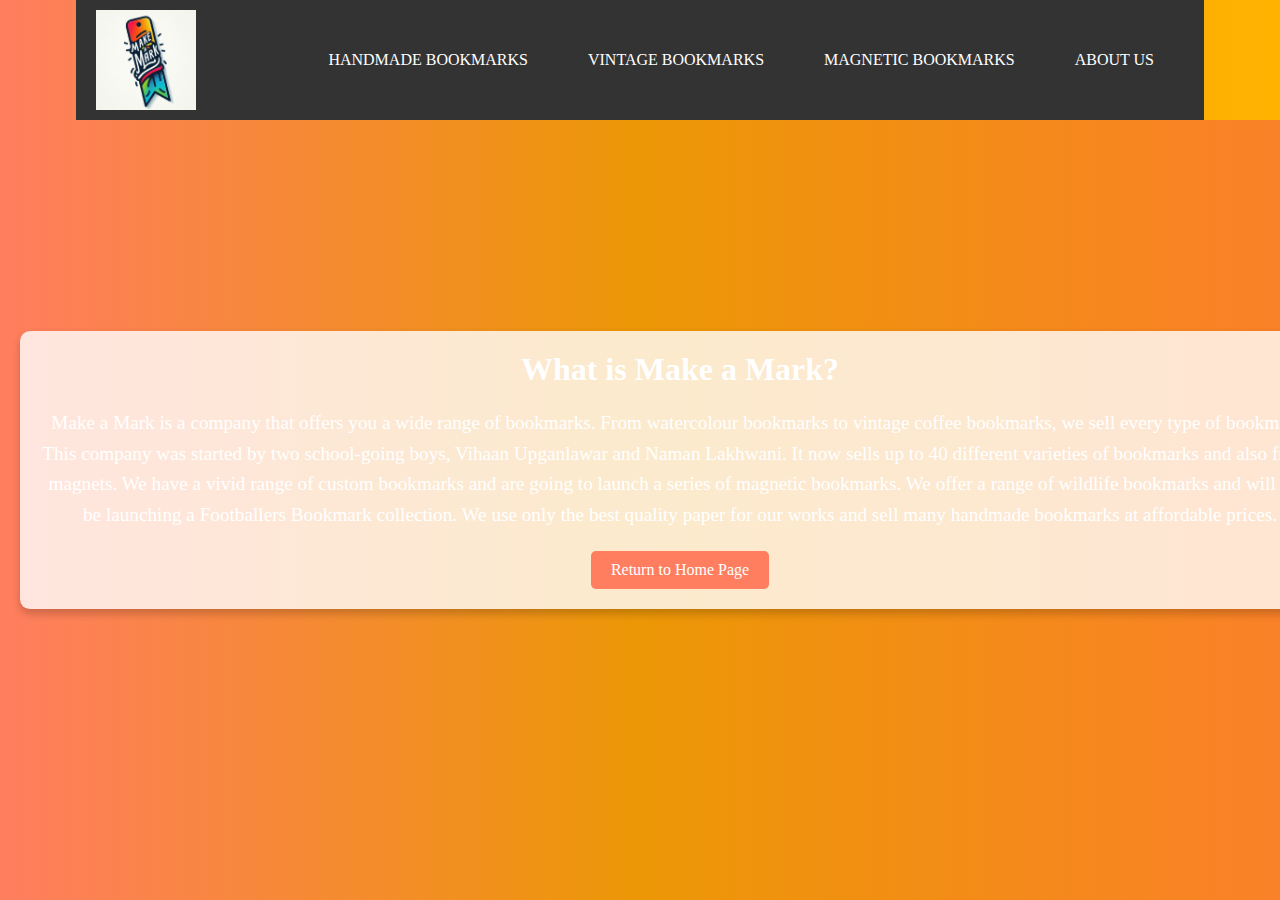
<file: index.html>
<!DOCTYPE html>
<html lang="en">
<head>
    <meta charset="UTF-8">
    <meta name="viewport" content="width=device-width, initial-scale=1.0">
    <title>Make a Mark by Vihaan</title>
    <link rel="stylesheet" href="style.css">
    <style>
        body {
            margin: 0;
            font-family: "Times New Roman", Times, serif;
            background: linear-gradient(to right, #ff7e5f, #ec9706, #fa8128); /* Vibrant gradient background */
            color: #333;
        }
        .banner {
            width: 100%;
            height: auto;
            background: linear-gradient(to right, #ff7e5f, #ec9706,#ffb300); /* Gradient background for banner */
        }
        .navbar {
            display: flex;
            justify-content: space-between;
            align-items: center;
            padding: 10px 20px;
            background: #333;
        }
        .navbar .logo {
            width: 100px;
			<img src="logo1.jpg" alt="Make a Mark Logo" class="logo">

        }
        .navbar nav ul {
            list-style: none;
            display: flex;
            margin: 0;
            padding: 0;
        }
        .navbar nav ul li {
            margin-left: 20px;
        }
        .navbar nav ul li a {
            text-decoration: none;
            color: white;
            padding: 5px 10px;
            transition: background 0.3s, border-bottom 0.3s;
            border-bottom: 3px solid transparent;
        }
        .navbar nav ul li a:hover,
        .navbar nav ul li a:focus {
            background: #ff7e5f;
            border-bottom: 3px solid #ec9706;
        }
        .hamburger {
            display: none;
            flex-direction: column;
            cursor: pointer;
        }
        .hamburger div {
            width: 25px;
            height: 3px;
            background: white;
            margin: 4px;
        }
        .content {
            padding: 20px;
            text-align: center;
            background: rgba(255, 255, 255, 0.8); /* Semi-transparent background */
            margin: 20px;
            border-radius: 10px;
            box-shadow: 0 4px 8px rgba(0, 0, 0, 0.2);
        }
        .content h1 {
            font-size: 2em;
            margin-bottom: 20px;
        }
        .content p {
            font-size: 1.2em;
            line-height: 1.6;
        }
        .home-button {
            display: inline-block;
            margin-top: 20px;
            padding: 10px 20px;
            background: #ff7e5f;
            color: white;
            text-decoration: none;
            border-radius: 5px;
            transition: background 0.3s;
        }
        .home-button:hover {
            background: #ec9706;
        }
        @media (max-width: 768px) {
            .navbar {
                flex-direction: column;
                align-items: flex-start;
            }
            .navbar nav ul {
                flex-direction: column;
                width: 100%;
                display: none;
            }
            .navbar nav ul li {
                margin: 10px 0;
            }
            .navbar nav ul.show {
                display: flex;
            }
            .hamburger {
                display: flex;
            }
            .content h1 {
                font-size: 1.5em;
            }
            .content p {
                font-size: 1em;
            }
        }
    </style>
</head>
<body>
    <div class="banner">
        <div class="navbar">
            <img src="logo1.jpg" class="logo" alt="Make a Mark Logo">
            <nav>
                <ul>
                    <li><a href="Handmade Bookmarks.html">Handmade Bookmarks</a></li>
                    <li><a href="Vintage Bookmarks.html">Vintage Bookmarks</a></li>
                    <li><a href="Magnetic Bookmarks.html">Magnetic Bookmarks</a></li>
                    <li><a href="About.html">About Us</a></li>
                </ul>
            </nav>
            <div class="hamburger" onclick="toggleMenu()">
                <div></div>
                <div></div>
                <div></div>
            </div>
        </div>
    </div>
    
    <div class="content">
        <h1>What is Make a Mark?</h1>
        <p>Make a Mark is a company that offers you a wide range of bookmarks. 
        From watercolour bookmarks to vintage coffee bookmarks, we sell every type of bookmark. 
        This company was started by two school-going boys, Vihaan Upganlawar and Naman Lakhwani. 
        It now sells up to 40 different varieties of bookmarks and also fridge magnets. 
        We have a vivid range of custom bookmarks and are going to launch a series of magnetic bookmarks. 
        We offer a range of wildlife bookmarks and will also be launching a Footballers Bookmark collection. 
        We use only the best quality paper for our works and sell many handmade bookmarks at affordable prices.</p>
        <a href="index.html" class="home-button">Return to Home Page</a>
    </div>

    <script>
        function toggleMenu() {
            const nav = document.querySelector('.navbar nav ul');
            nav.classList.toggle('show');
        }
    </script>
</body>
</html>
</file>
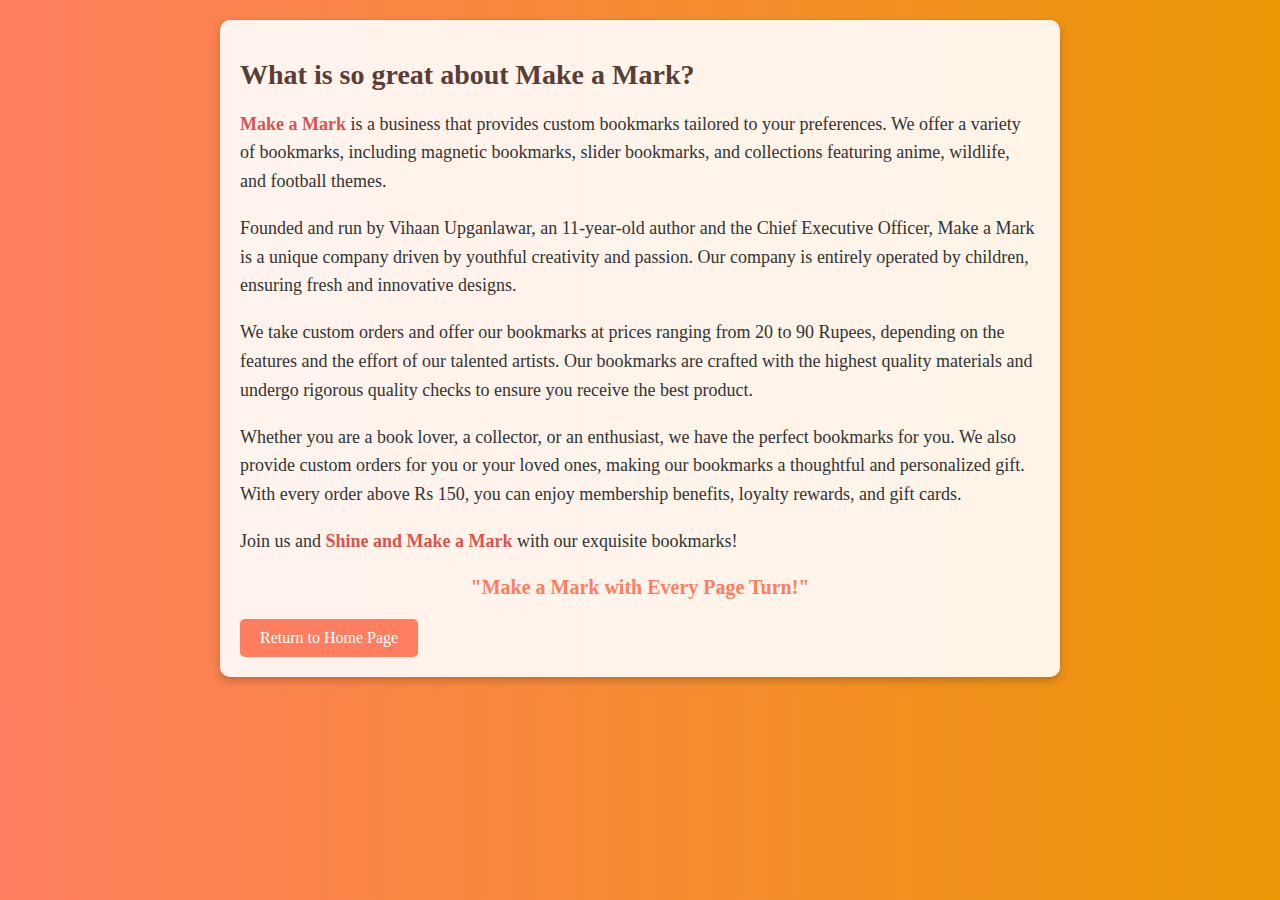
<file: About.html>
<!DOCTYPE html>
<html lang="en">
<head>
    <meta charset="UTF-8">
    <meta name="viewport" content="width=device-width, initial-scale=1.0">
    <title>About Us - Make a Mark</title>
    <style>
        body {
            font-family: "Times New Roman", Times, serif;
            background: linear-gradient(to right, #ff7e5f, #ec9706); /* Vibrant gradient background */
            color: #333;
            margin: 0;
            padding: 20px;
        }
        .content {
            max-width: 800px;
            margin: auto;
            background: rgba(255, 255, 255, 0.9);
            padding: 20px;
            border-radius: 10px;
            box-shadow: 0 4px 8px rgba(0, 0, 0, 0.2);
        }
        h1, h2 {
            font-family: "Georgia", serif;
            color: #5a3e36;
        }
        h1 {
            font-size: 28px;
        }
        p {
            font-size: 18px;
            line-height: 1.6;
        }
        .highlight {
            color: #d9534f;
            font-weight: bold;
        }
        .slogan {
            font-size: 20px;
            color: #ff7e5f;
            font-weight: bold;
            text-align: center;
            margin-top: 20px;
        }
        .home-button {
            display: inline-block;
            margin-top: 20px;
            padding: 10px 20px;
            background: #ff7e5f;
            color: white;
            text-decoration: none;
            border-radius: 5px;
            transition: background 0.3s;
        }
        .home-button:hover {
            background: #ec9706;
        }
    </style>
</head>
<body>
    <div class="content">
        <h1>What is so great about Make a Mark?</h1>
        <p><span class="highlight">Make a Mark</span> is a business that provides custom bookmarks tailored to your preferences. We offer a variety of bookmarks, including magnetic bookmarks, slider bookmarks, and collections featuring anime, wildlife, and football themes.</p>
        
        <p>Founded and run by Vihaan Upganlawar, an 11-year-old author and the Chief Executive Officer, Make a Mark is a unique company driven by youthful creativity and passion. Our company is entirely operated by children, ensuring fresh and innovative designs.</p>
        
        <p>We take custom orders and offer our bookmarks at prices ranging from 20 to 90 Rupees, depending on the features and the effort of our talented artists. Our bookmarks are crafted with the highest quality materials and undergo rigorous quality checks to
		ensure you receive the best product.</p>
        
        <p>Whether you are a book lover, a collector, or an enthusiast, we have the perfect bookmarks for you. We also provide custom orders for you 
		or your loved ones, making our bookmarks a thoughtful and personalized gift. With every order above Rs 150, you can enjoy membership
		benefits, loyalty rewards, and gift cards.</p>
        
        <p>Join us and <span class="highlight">Shine and Make a Mark</span> with our exquisite bookmarks!</p>
        
        <div class="slogan">"Make a Mark with Every Page Turn!"</div>
        <a href="index.html" class="home-button">Return to Home Page</a>
    </div>
</body>
</html>
</file>
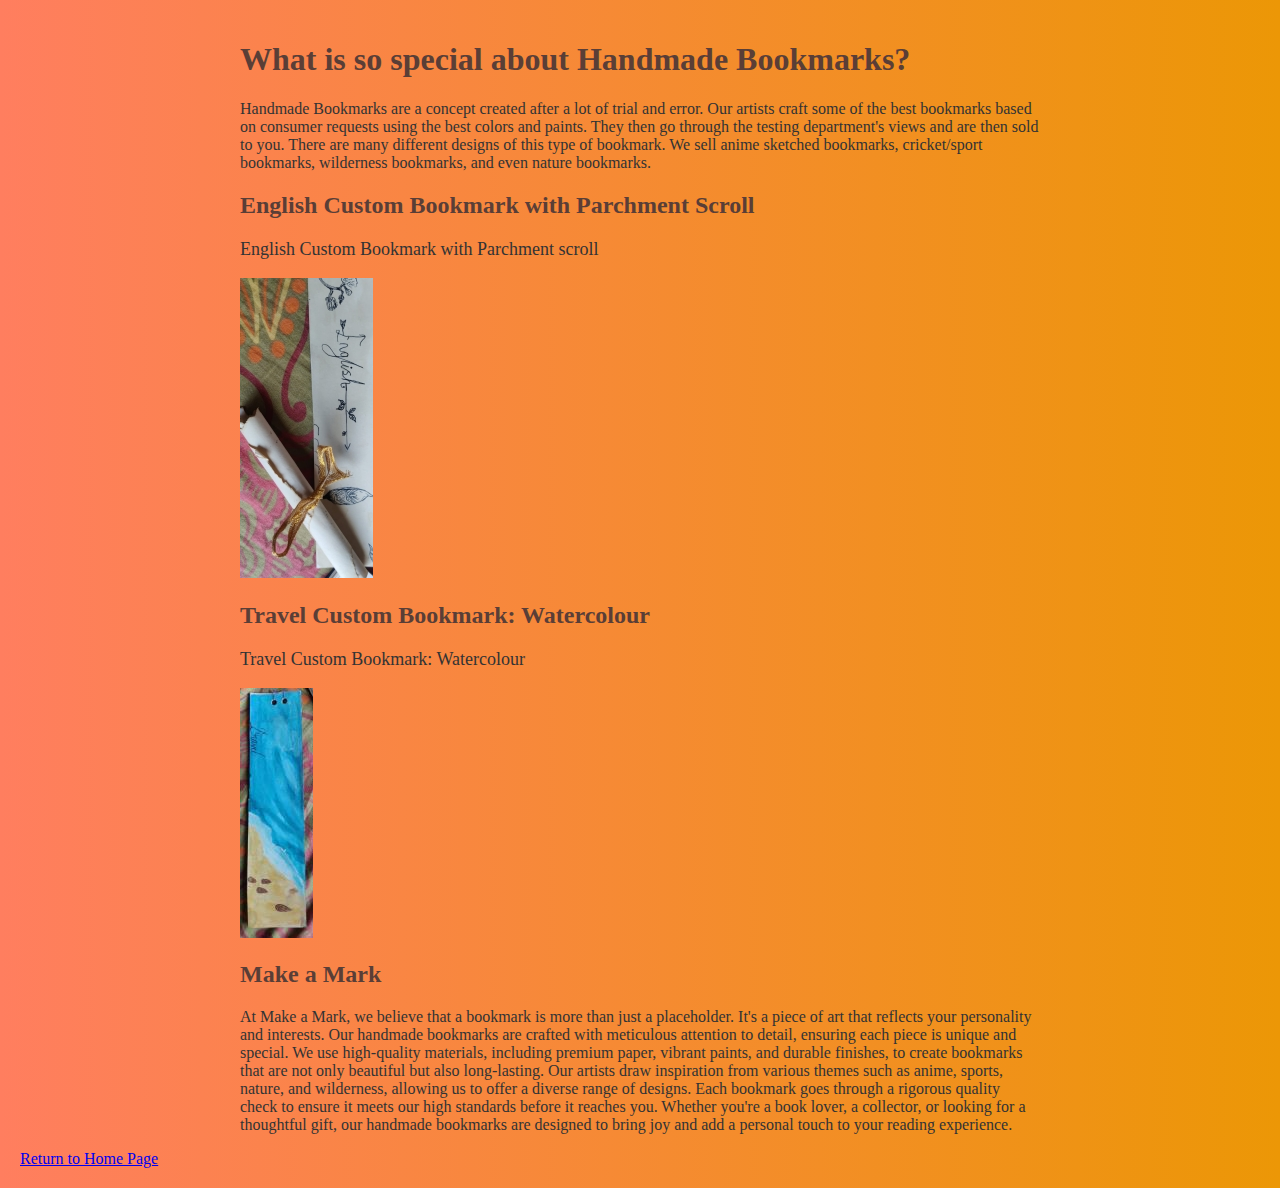
<file: Handmade Bookmarks.html>
<!DOCTYPE html>
<html lang="en">
<head>
    <meta charset="UTF-8">
    <meta name="viewport" content="width=device-width, initial-scale=1.0">
    <title>Handmade Bookmarks</title>
    <style>
        body {
            font-family: "Times New Roman", Times, serif;
            background: linear-gradient(to right, #ff7e5f, #ec9706); /* Vibrant gradient background */
            color: #333;
            margin: 0;
            padding: 20px;
        }
        h1, h2 {
            font-family: "Georgia", serif;
            color: #5a3e36;
        }
        .responsive-img {
            max-width: 75%;
            height: auto;
            transition: transform 0.3s, box-shadow 0.3s;
        }
        .responsive-img:hover {
            transform: scale(1.05);
            box-shadow: 0 4px 8px rgba(0, 0, 0, 0.2);
        }
        .content {
            max-width: 800px;
            margin: auto;
        }
    </style>
</head>
<body>
    <div class="content">
        <h1>What is so special about Handmade Bookmarks?</h1>
        <p>Handmade Bookmarks are a concept created after a lot of trial and error. Our artists craft some of the best bookmarks based on consumer requests using the best colors and paints. They then go through the testing department's views and are then sold to you. There are many different designs of this type of bookmark. We sell anime sketched bookmarks, cricket/sport bookmarks, wilderness bookmarks, and even nature bookmarks.</p>
        
        <h2>English Custom Bookmark with Parchment Scroll</h2>
        <p style="font-size: 18px;">English Custom Bookmark with Parchment scroll</p>
        <img src="Bookmark 1.jpg" alt="English Custom Bookmark with Parchment paper" class="responsive-img">
        
        <h2>Travel Custom Bookmark: Watercolour</h2>
        <p style="font-size: 18px;">Travel Custom Bookmark: Watercolour</p>
        <img src="Travel Bookmark 1.jpg" alt="Travel bookmark" class="responsive-img">
        
        <h2>Make a Mark</h2>
        <p>At Make a Mark, we believe that a bookmark is more than just a placeholder. It's a piece of art that reflects your personality and interests. Our handmade bookmarks are crafted with meticulous attention to detail, ensuring each piece is unique and special. We use high-quality materials, including premium paper, vibrant paints, and durable finishes, to create bookmarks that are not only beautiful but also long-lasting. Our artists draw inspiration from various themes such as anime, sports, nature, and wilderness, allowing us to offer a diverse range of designs. Each bookmark goes through a rigorous quality check to ensure it meets our high standards before it reaches you. Whether you're a book lover, a collector, or looking for a thoughtful gift, our handmade bookmarks are designed to bring joy and add a personal touch to your reading experience.</p>
    </div>
	<a href="index.html" class="home-button">Return to Home Page</a>
</body>
</html>
</file>
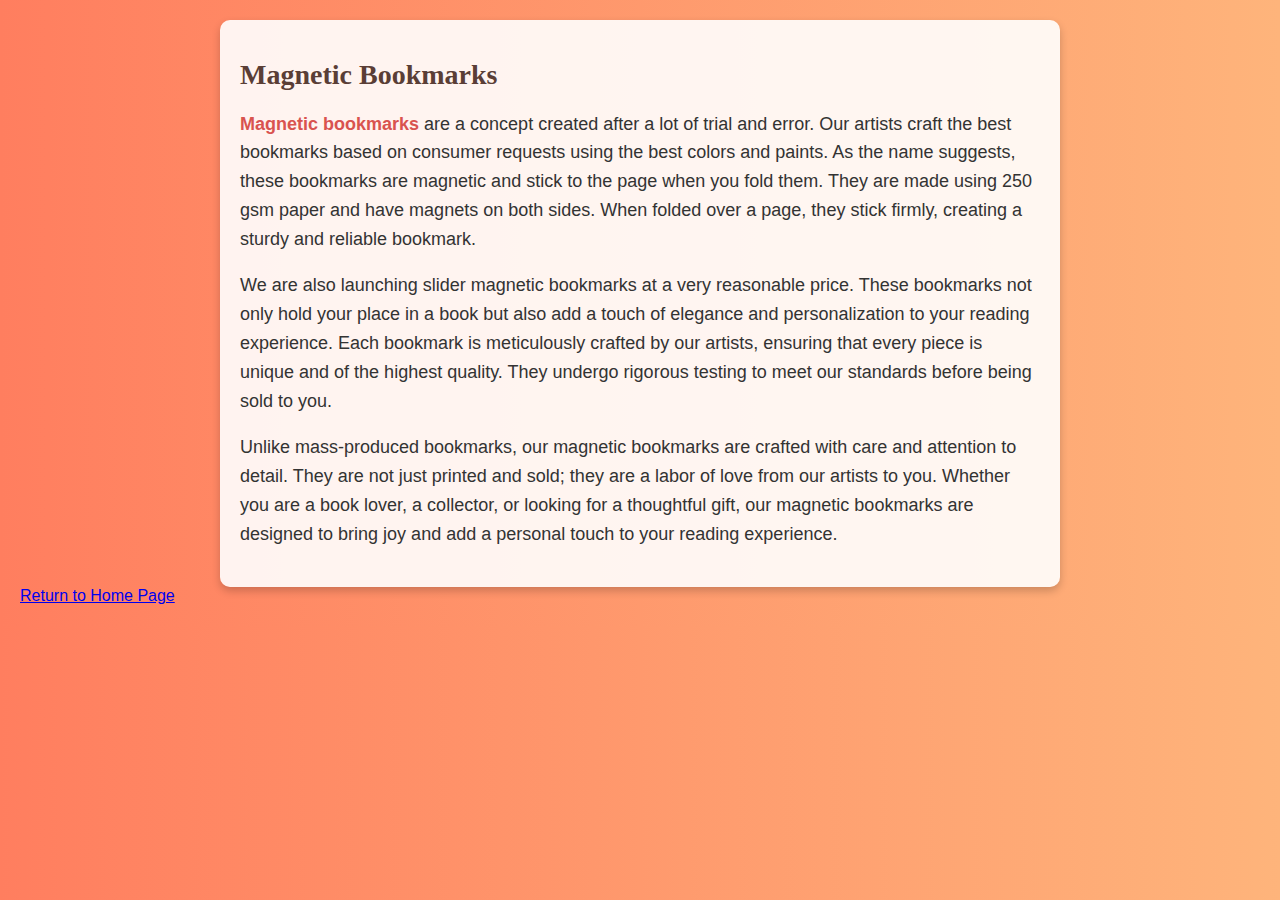
<file: Magnetic Bookmarks.html>
<!DOCTYPE html>
<html lang="en">
<head>
    <meta charset="UTF-8">
    <meta name="viewport" content="width=device-width, initial-scale=1.0">
    <title>Magnetic Bookmarks - Make a Mark</title>
    <style>
        body {
            font-family: "Arial", sans-serif;
            background: linear-gradient(to right, #ff7e5f, #feb47b); /* Vibrant gradient background */
            color: #333;
            margin: 0;
            padding: 20px;
        }
        .content {
            max-width: 800px;
            margin: auto;
            background: rgba(255, 255, 255, 0.9);
            padding: 20px;
            border-radius: 10px;
            box-shadow: 0 4px 8px rgba(0, 0, 0, 0.2);
        }
        h1, h2 {
            font-family: "Georgia", serif;
            color: #5a3e36;
        }
        h1 {
            font-size: 28px;
        }
        p {
            font-size: 18px;
            line-height: 1.6;
        }
        .highlight {
            color: #d9534f;
            font-weight: bold;
        }
    </style>
</head>
<body>
    <div class="content">
        <h1>Magnetic Bookmarks</h1>
        <p><span class="highlight">Magnetic bookmarks</span> are a concept created after a lot of trial and error. Our artists craft the best bookmarks based on consumer requests using the best colors and paints. As the name suggests, these bookmarks are magnetic and stick to the page when you fold them. They are made using 250 gsm paper and have magnets on both sides. When folded over a page, they stick firmly, creating a sturdy and reliable bookmark.</p>
        
        <p>We are also launching slider magnetic bookmarks at a very reasonable price. These bookmarks not only hold your place in a book but also add a touch of elegance and personalization to your reading experience. Each bookmark is meticulously crafted by our artists, ensuring that every piece is unique and of the highest quality. They undergo rigorous testing to meet our standards before being sold to you.</p>
        
        <p>Unlike mass-produced bookmarks, our magnetic bookmarks are crafted with care and attention to detail. They are not just printed and sold; they are a labor of love from our artists to you. Whether you are a book lover, a collector, or looking for a thoughtful gift, our magnetic bookmarks are designed to bring joy and add a personal touch to your reading experience.</p>
    </div>
	<a href="index.html" class="home-button">Return to Home Page</a>
</body>
</html>
</file>
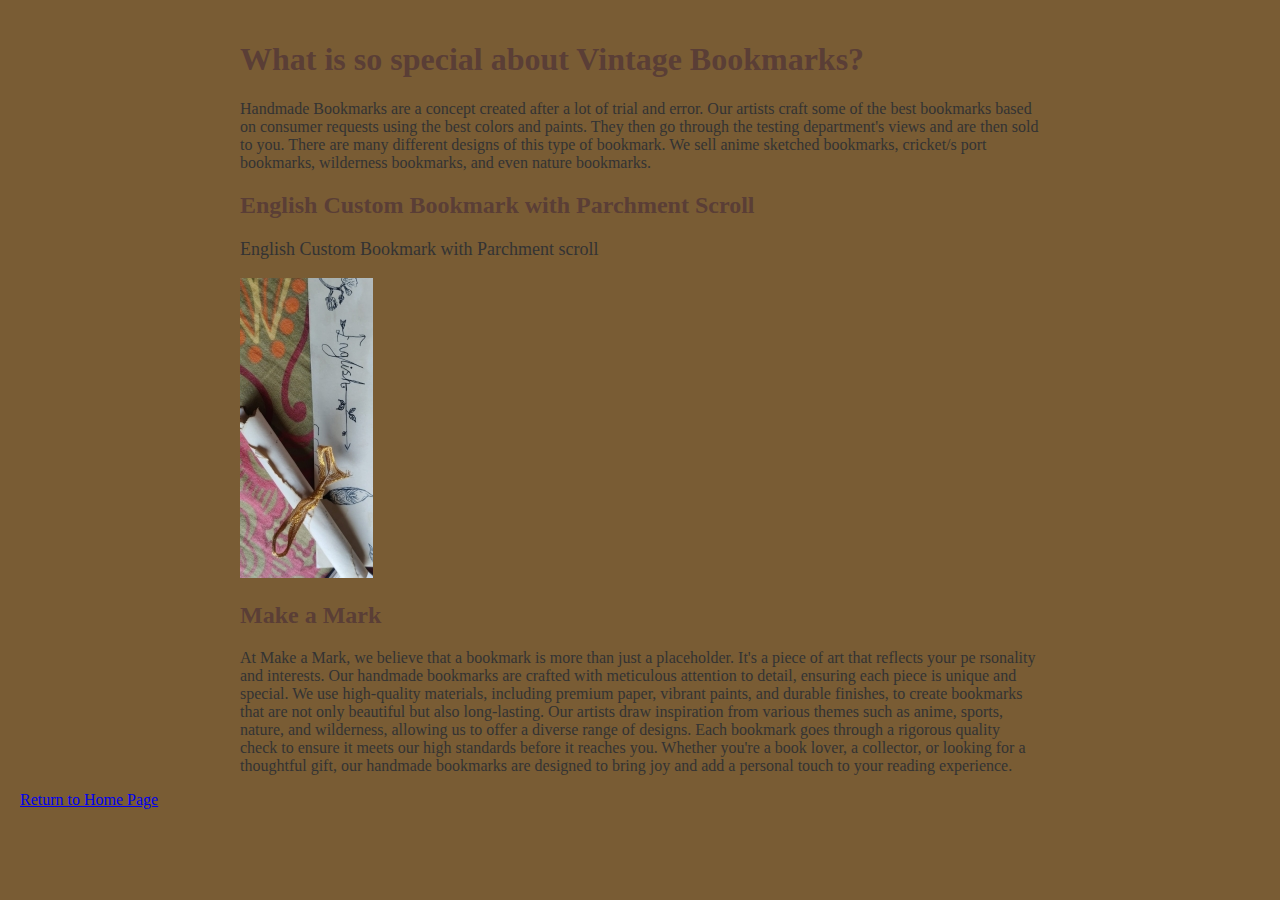
<file: Vintage Bookmarks.html>
<!DOCTYPE html>
<html lang="en">
<head>
    <meta charset="UTF-8">
    <meta name="viewport" content="width=device-width, initial-scale=1.0">
    <title>Vintage Bookmarks</title>
    <style>
        body {
            font-family: "Times New Roman", Times, serif;
            background: linear-gradient(to right, #795C34);
            color: #333;
            margin: 0;
            padding: 20px;
        }
        h1, h2 {
            font-family: "Georgia", serif;
            color: #5a3e36;
        }
        .responsive-img {
            max-width: 75%;
            height: auto;
            transition: transform 0.3s, box-shadow 0.3s;
        }
        .responsive-img:hover {
            transform: scale(1.05);
            box-shadow: 0 4px 8px rgba(0, 0, 0, 0.2);
        }
        .content {
            max-width: 800px;
            margin: auto;
        }
    </style>
</head>
<body>
    <div class="content">
        <h1>What is so special about Vintage Bookmarks?</h1>
        <p>Handmade Bookmarks are a concept created after a lot of trial and error. Our artists craft some of the best bookmarks
		based on consumer requests using the best colors and paints. They then go through the testing department's views and are
		then sold to you. There are many different designs of this type of bookmark. We sell anime sketched bookmarks, cricket/s
		port bookmarks, wilderness bookmarks, and even nature bookmarks.</p>
        
        <h2>English Custom Bookmark with Parchment Scroll</h2>
        <p style="font-size: 18px;">English Custom Bookmark with Parchment scroll</p>
        <img src="Bookmark 1.jpg" alt="English Custom Bookmark with Parchment paper" class="responsive-img">
        
        <h2>Make a Mark</h2>
        <p>At Make a Mark, we believe that a bookmark is more than just a placeholder. It's a piece of art that reflects your pe
		rsonality and interests. Our handmade bookmarks are crafted with meticulous attention to detail, ensuring each piece is 
		unique and special. We use high-quality materials, including premium paper, vibrant paints, and durable finishes,
		to create bookmarks that are not only beautiful but also long-lasting. Our artists draw inspiration from various themes
		such as anime, sports, nature, and wilderness, allowing us to offer a diverse range of designs. Each bookmark
		goes through a rigorous quality check to ensure it meets our high standards before it reaches you. 
		Whether you're a book lover, a collector, or looking for a thoughtful gift, our handmade bookmarks are designed
		to bring joy and add a personal touch to your reading experience.</p>
    </div>
</body>
<a href="index.html" class="home-button">Return to Home Page</a>
</html>
</file>
<file: style.css>
*{
     margin:0;
	 padding:0;
	 font-family:Times New Roman;

}
.banner{
	 width:100%;
	 height:100vh;
	 background-image:linear-gradient(rgba(0,0,0,0.75),rgba(0,0,0,0.75)),url(back2.jpg);
	 background-size:cover;
	 background-position:center;
}
.navbar{
	width:85%;
	margin:auto;
	padding:35px 0;
	display:flex;
	align-items:center;
	justify-content:space-between;
}
.logo{
	width:120px;
	cursor:pointer;
}
.navbar ul li{
	list-style:none;
	display:inline-block;
	margin:0 20px;
	position:relative;
}
.navbar ul li a{
	text-decoration:none;
	color:#fff;
	text-transform:uppercase;
}
.navbar ul li::after{
	content:'';
	height:3px;
	width:0%;
	background:#009688;
	position:absolute;
	left:0;
	bottom:-10px;
	transition: 0.5s;
}
.navbar ul li:hover::after{
	width:100%;
}
.content{
	width:100%;
	position: absolute;
	top:50%;
	transform:translateY(-50%);
	text-align: center;
	color: #fff;
}
.about us{
	width:100%;
	position: absolute;
	top:50%;
	transform:translateY(-50%);
	text-align: center;
	color: black
}
</file>
